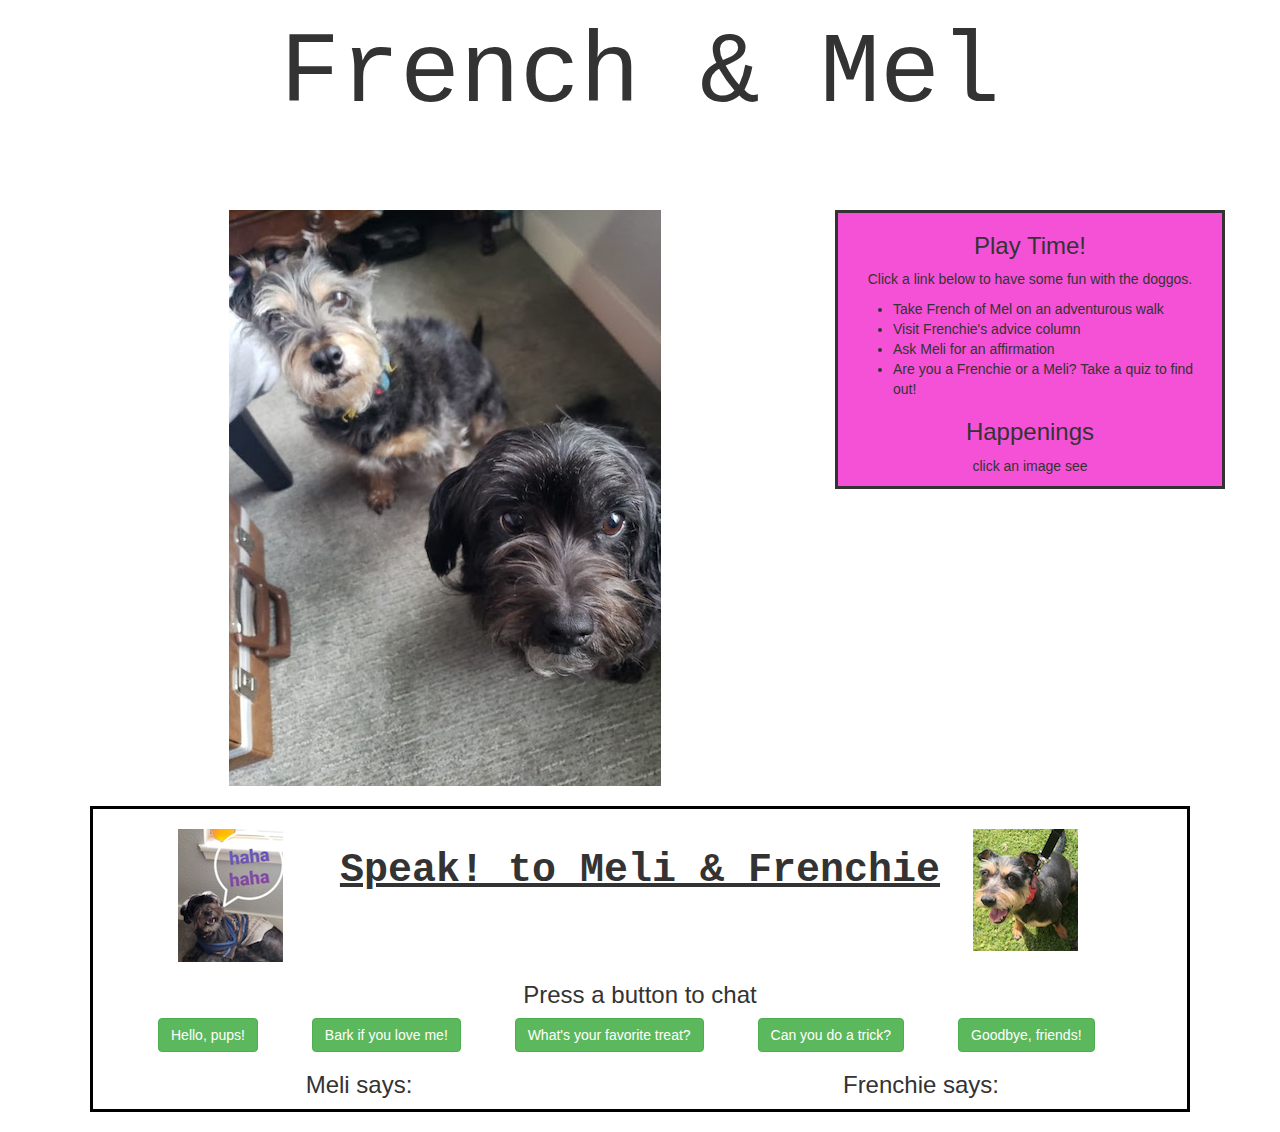
<file: index.html>
<!DOCTYPE html>
<html>
  <head>
    <link rel="stylesheet" href="css/bootstrap.css" type="text/css">
    <link rel="stylesheet" href="css/styles.css" type="text/css">
    <script src="js/jquery-3.5.1.js"></script>
    <script src="js/scripts.js"></script>
    <title>French & Mel</title>
  </head>
  <body>
    <div class="container">

      <h1>French & Mel</h1>

      <div class="row">
        <div class="col-md-8">
          <img src="img/F&M.jpg" alt="a small black and brown dog, and a small black dog staring attentively." id="main-img">
        </div><!--column-->
        <div class="col-md-4" id="sidebar">
          <div id="play">
            <h3>Play Time!</h3>
            <p>Click a link below to have some fun with the doggos.</p>
            <ul>
              <li class="clickable" id="walkClick">Take French of Mel on an adventurous walk</li>
              <li class="clickable" id="adviceClick">Visit Frenchie's advice column</li>
              <li class="clickable" id="affirmationClick">Ask Meli for an affirmation</li>
              <li class="clickable" id="quizClick">Are you a Frenchie or a Meli? Take a quiz to find out!</li>
            </ul>
          </div><!--play-->
          <div id="happenings">
            <h3>Happenings</h3>
            <p>click an image see </p>
          </div>
        </div><!--column-->
      </div><!--row-->

      <div class="speak">
        <div class="row" id="banner">
          <div class="col-md-2">
            <img src="img/meli.png" alt="Meli laying on her back with a speak bubble that reads 'oh, hi!'">
          </div>
          <div class="col-md-8">
            <h2>Speak! to Meli & Frenchie</h2>
          </div><!--column-->
          <div class="col-md-2">
            <img src="img/frenchie.png" alt="Frenchie hanging out on the grass with her mouth open on a sunny day.">
          </div>
        </div><!--speak-->

        <h3>Press a button to chat</h3>

        <div class="col-md-12" id="user-input">
          <button class="btn btn-success" id="hi">Hello, pups!</button>
          <button class="btn btn-success" id="bark">Bark if you love me!</button>
          <button class="btn btn-success" id="treat">What's your favorite treat?</button>
          <button class="btn btn-success" id="trick">Can you do a trick?</button>
          <button class="btn btn-success" id="bye">Goodbye, friends!</button>
        </div>

        <div class="row" id="speak-return">
          <div class="col-md-6">
            <h3>Meli says:</h3>
            <ul id="Meli">

            </ul>
          </div>
          <div class="col-md-6">
            <h3>Frenchie says:</h3>
            <ul id="Frenchie">

            </ul>
          </div><!--column-->
        </div><!--row-->
      </div><!--speak-->

      <div id="walk" class="initially-hidden">
        <h3>Take French or Mel on an adventurous walk</h3>

        <form id="formWalk">

          <div class="form-group">
            <label for="person">Your name</label>
            <input type="text" id="person" class="form-control">
          </div>

          <div class="form-group">
            <label for="dog">Which dog would you like to walk?</label>
            <input type="text" id="dog" class="form-control">
          </div>

          <div class="form-group">
            <label for="building">A building</label>
            <input type="text" id="building" class="form-control">
          </div>

          <div class="form-group">
            <label for="noun">A noun</label>
            <input type="text" id="noun" class="form-control">
          </div>

          <div class="form-group">
            <label for="adjective">An adjective</label>
            <input type="text" id="adjective" class="form-control">
          </div>

          <div class="form-group">
            <label for="verb">A verb</label>
            <input type="text" id="verb" class="form-control">
          </div>

          <div class="form-group">
            <label for="food">A food</label>
            <input type="text" id="food" class="form-control">
          </div>

          <button type="submit" class="btn btn-success">Let's go for a walk!</button>
        </form>

        <div id="story">
          <h1><span class="person"></span> and <span class="dog"></span> go for a walk</h1>

          <p>"Let's go for a walk!," <span class="person"></span> said, attaching a leash to <span class="dog"></span>'s collar. They stepped outside and followed their usual path, down the street and across a grassy field. <span class="dog"></span> abruptly stopped and sniffed the air intently. "What is it?" <span class="person"></span> asked. Looking up, <span class="person"></span> noticed a <span class="building"></span> that wasn't there before.
          <p>"Let's go inside," <span class="person"></span> said and opened the door. In the middle of the <span class="building"></span> was an open treasure chest filled with <span class="noun"></span>s. "Those look very <span class="adjective"></span>," said <span class="dog"></span> as she eyed the contents. </p>
          <p>Suddenly one of the <span class="noun"></span>s started to <span class="verb"></span> very rapidly. "That can't be normal," <span class="dog"></span> said as she pulled <span class="person"></span> back outside.  </p>
          <p>"<span class="dog"></span> did you just talk?" <span class="person"></span> asked. <span class="dog"></span> blinked twice in acknowledgment. "Wow! You really are amazing," <span class="person"></span> exclaimed. The two walked home and celebrated by sharing a tiny <span class="food"></span>.</p>
        </div>
      </div><!--walk-->

      <div id="affirmations" class="initially-hidden">
        <form id="affirmationsQuestions">

          <h3>Affirmations by Mel</h3>
          <p>Let Meli know how you're feeling and recieve an affirmation in return :)</p>
          <div class="radio">
            <label>
              <input type="radio" id="choiceHappy" name="feelings" value=1 checked>Happy</label>
          </div><!--radio-->
          <div class="radio">
            <label>
              <input type="radio" id="choiceSad" name="feelings" value=3>Sad</label>
          </div><!--radio-->
          <div class="radio">
            <label>
              <input type="radio" id="choiceBored" name="feelings" value=2>Bored</label>
          </div><!--radio-->
          <div class="radio">
            <label>
              <input type="radio" id="choiceStressed" name="feelings" value=4>Stressed</label>
          </div><!--radio-->
          <div class="form-group">
            <p>Today I have (check all that apply):</p>
            <input type="checkbox" name="experiences" value="1">Laughed<br>
            <input type="checkbox" name="experiences" value="3">Cried<br>
            <input type="checkbox" name="experiences" value="2">Felt Uninspired<br>
            <input type="checkbox" name="experiences" value="4">Panicked<br>
          </div><!--form-group-->
          <div class="form-group">
            <p>Today these events have happened to me (check all that apply):</p>
            <input type="checkbox" name="events" value="1">I did a good deed/sent out good vibes or was the receiver of a good deed.<br>
            <input type="checkbox" name="events" value="3">I was unable to complete a task or was unhappy with the results of a project I'm working on.<br>
            <input type="checkbox" name="events" value="2">I zoned out or found myself in a rut.<br>
            <input type="checkbox" name="events" value="4">I worried about current events in the world or in my own life<br>
          </div><!--form-group-->
          <button type="submit" class="btn btn-primary" id="affirmationButton">Affirmation, please!</button>
        </form>
      </div><!--affirmations-->

      <div id="advice" class="initially-hidden">
        <h3>Dear Frenchie,</h3>
        <p>Ask Frenchie for advice!</p>
        <form id="form-advice">
          <div class="form-group">
            <label for="advice-col-name">Your name:</label>
            <input id="advice-col-name" class="form-control" type="text">
          </div><!--form-group-->
          <div class="form-group">
            <label for="advice-col-subject">Subject:</label>
            <input type="text" id="advice-col-subject" class="form-control">
          </div><!--form-group-->
          <div class="form-group">
            <label for="advice-col-question">Please type in your question: </label>
            <input type="text" id="advice-col-question" class="form-control">
          </div><!--form-group-->
          <button type="submit" class="btn">Send</button>
        </form>
          <div id="advice-response">
            <p><span class="usersName"></span>,<br> I am quite busy licking myself, but I suppose I can spare a moment to help you with your <span class="userSubject"></span> problem.</p> </p> So, <span id="sentenceReturn">?</span> The first thing to know is: <span class="userSubject"></span> never trust <span class="usersName"></span>'s. Proceed with caution because your strong <span class="usersName"></span> odor tends to scare everything away. It's true. No use denying it.</p>
            <p>Next time you wonder <span class="firstElement"></span> <span class="userSubject"></span> are <span class="lastElement"></span> stop and remember that you are the virus.<br><br>Kisses and salty licks,<br>Frenchie</p>
          </div>
        </div><!--col-->
      </div><!--row-->

      <div id="quiz" class="initially-hidden">
        <h2>Are you a Frenchie or a Meli?</h2>

        <h3>Are you a lover or a fighter?</h3>
        <div class="radio">
          <label>
            <input type="radio" name="Q1" value=1 checked>Lover</label>
        </div><!--radio-->
        <div class="radio">
          <label>
            <input type="radio" name="Q1" value=2>Fighter</label>
        </div><!--radio-->
        <div class="radio">
          <label>
            <input type="radio" name="Q1" value=3>I'm a lover AND a fighter!</label>
        </div><!--radio-->

        <h3>Which tokens of love are most appealing to you?</h3>
        <div class="radio">
          <label>
            <input type="radio" name="Q2" value=1 checked>Give me gifts of toys and food.</label>
        </div><!--radio-->
        <div class="radio">
          <label>
            <input type="radio" name="Q2" value=2>Lots and lots of pets and affection!</label>
        </div><!--radio-->
        <div class="radio">
          <label>
            <input type="radio" name="Q2" value=3>Long walks together to let me know you care.</label>
        </div><!--radio-->

        <h3>It's been a long day, what do you need most?</h3>
        <div class="radio">
          <label>
            <input type="radio" name="Q3" value=2 checked>Food, any food, feed me!</label>
        </div><!--radio-->
        <div class="radio">
          <label>
            <input type="radio" name="Q3" value=1>A kiss and a cuddle, please.</label>
        </div><!--radio-->
        <div class="radio">
          <label>
            <input type="radio" name="Q3" value=3>Netflix and chill will do.</label>
        </div><!--radio-->

        <h3>Which high school personality to do you identify with most?</h3>
        <div class="radio">
          <label>
            <input type="radio" name="Q4" value=2 checked>The Rebel</label>
        </div><!--radio-->
        <div class="radio">
          <label>
            <input type="radio" name="Q4" value=1>The Princess</label>
        </div><!--radio-->
        <div class="radio">
          <label>
            <input type="radio" name="Q4" value=2>The Outcast</label>
        </div><!--radio-->
        <div class="radio">
          <label>
            <input type="radio" name="Q4" value=3>The Brain</label>
        </div><!--radio-->
        <div class="radio">
          <label>
            <input type="radio" name="Q4" value=3>The Jock</label>
        </div><!--radio-->

        <h3>How physically active are you?</h3>
        <div class="radio">
          <label>
            <input type="radio" name="Q5" value=1 checked>Exercise? I prefer to sit.</label>
        </div><!--radio-->
        <div class="radio">
          <label>
            <input type="radio" name="Q5" value=2>Active enough. I am willing to put in a little effort for something I want.</label>
        </div><!--radio-->
        <div class="radio">
          <label>
            <input type="radio" name="Q5" value=3>I love a good workout!</label>
        </div><!--radio-->

        <h3>You cross paths with a stranger while walking down the street. How do you react?</h3>
        <div class="radio">
          <label>
            <input type="radio" name="Q6" value=3 checked>Give a quick wave and continue on my way.</label>
        </div><!--radio-->
        <div class="radio">
          <label>
            <input type="radio" name="Q6" value=1>Wait to see how the friend I'm with reacts and follow suit.</label>
        </div><!--radio-->
        <div class="radio">
          <label>
            <input type="radio" name="Q6" value=2>Bare my teeth and let them know that this is my turf.</label>
        </div><!--radio-->
        <div class="radio">
          <label>
            <input type="radio" name="Q6" value=1>I might be a little unfriendly at first, but deep down I crave initmacy with the stranger.</label>
        </div><!--radio-->

        <h3>Where are you comfiest?</h3>
        <div class="radio">
          <label>
          <input type="radio" name="Q7" value=1 checked>Pretty much anywhere. I can sleep in any position.</label>
        </div><!--radio-->
        <div class="radio">
          <label>
          <input type="radio" name="Q7" value=2>I prefer the softest spot in the room and I want it all to myself.</label>
        </div><!--radio-->
        <div class="radio">
          <label>
            <input type="radio" name="Q7" value=1>Cuddling is my whole mood.</label>
        </div><!--radio-->
        <div class="radio">
          <label>
            <input type="radio" name="Q7" value=2>I'm never comfy, I just make do.</label>
        </div><!--radio-->

        <h3>Your friend is telling you a long story, how is your level of attention?</h3>
        <div class="radio">
          <label>
            <input type="radio" name="Q8" value=2 checked>Wholly Indifferent</label>
        </div><!--radio-->
        <div class="radio">
          <label>
            <input type="radio" name="Q8" value=1>Fully enthralled, but only because I like the attention.</label>
        </div><!--radio-->
        <div class="radio">
          <label>
            <input type="radio" name="Q8" value=3>Curious and Engaged</label>
        </div><!--radio-->

        <h3>Which pattern do you prefer?</h3>
        <div class="radio">
          <label>
            <input type="radio" name="Q9" value=1 checked>Floral</label>
        </div><!--radio-->
        <div class="radio">
          <label>
            <input type="radio" name="Q9" value=2>Plaid</label>
        </div><!--radio-->
        <div class="radio">
          <label>
            <input type="radio" name="Q9" value=3>All Black</label>
        </div><!--radio-->

        <h3>How do you feel about personal grooming and hygiene?</h3>
        <div class="radio">
          <label>
            <input type="radio" name="Q10" value=3 checked>I am proud of my appearance and find the effort worthy of the result.</label>
        </div><!--radio-->
        <div class="radio">
          <label>
            <input type="radio" name="Q10" value=1>I don't enjoy personal grooming, but I put up with it to be cute.</label>
        </div><!--radio-->
        <div class="radio">
          <label>
            <input type="radio" name="Q10" value=2>I abhor personal grooming and only do it when forced.</label>
        </div><!--radio-->
        <button type="submit" class="btn btn-primary" id="quizSubmit">I want my answer!</button>
      </div><!--quiz-->

    </div><!--container-->
  </body>
</html>
</file>
<file: css/styles.css>
h1 {
  text-align: center;
  font-size: 100px;
  font-family: monospace;
  margin-bottom: 80px;
}

h2 {
  text-align: center;
  font-size: 40px;
  font-weight: bold;
  font-family: monospace;
  text-decoration: underline;
}

h3 {
  text-align: center;
}

#main-img {
  display: block;
  margin-left: auto;
  margin-right: auto;
}

.speak {
  border: solid black;
  margin: 20px;
}

#banner {
  margin-left: 70px;
  margin-right: 70px;
  margin-top: 20px;
  position: relative;
}

#speak-return {
  text-align: center;
}

.btn {
  margin-left: 50px;
}

#story {
  display: none;
}

.clickable {
  cursor: pointer;
}

.clickable:hover {
  text-decoration: underline;
  color: pink;
}

.initially-hidden {
  display: none;
}


p {
  text-align: center;
}

#personalityQuiz {
  display: none;
}

#advice-response {
  display: none;
}

#sidebar {
  border-style: solid;
  background-color: #f551d7;
}
</file>
